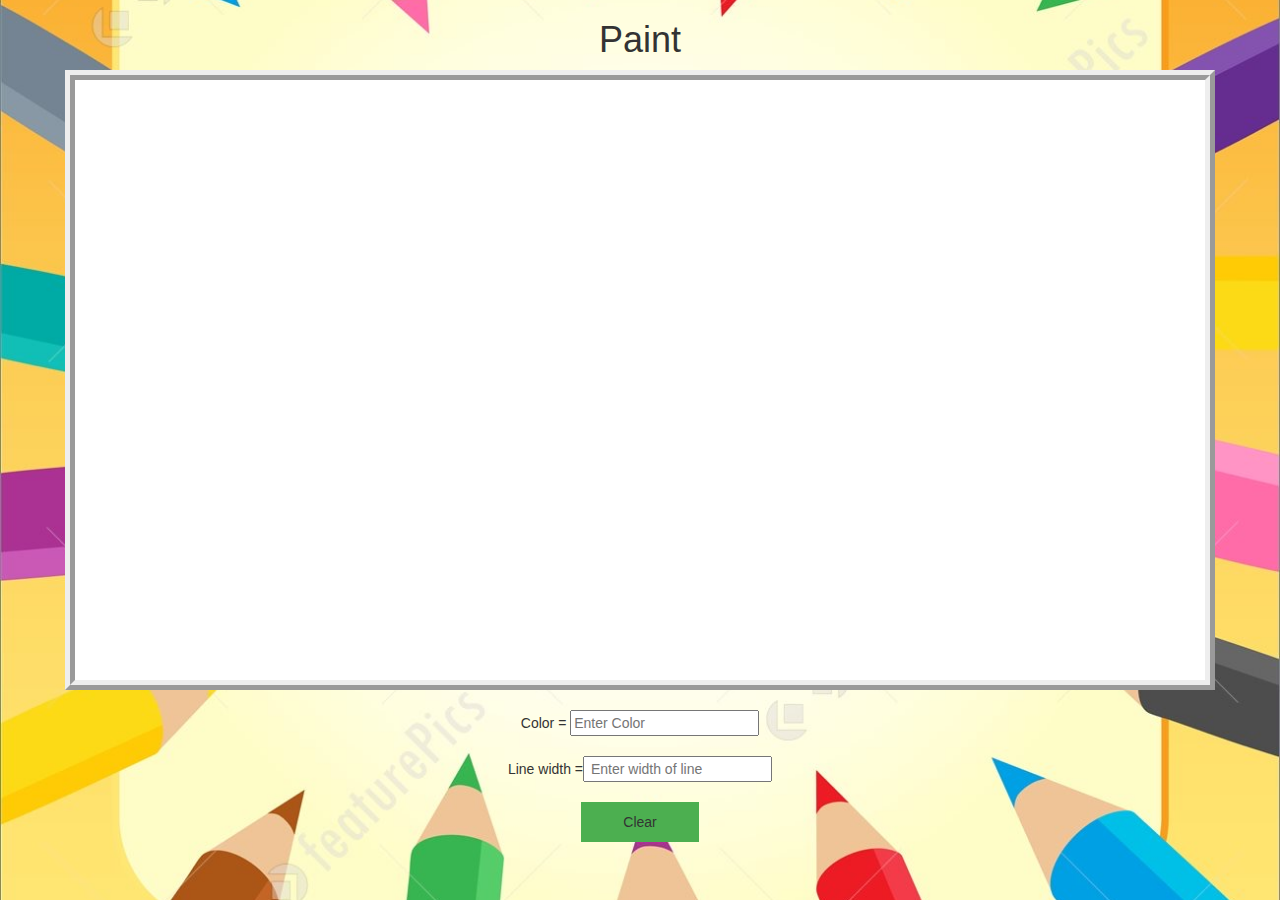
<file: index.html>
<html>
<head>  
<link rel="stylesheet" type="text/css" href="style.css">

<meta name="viewport" content="width=device-width, initial-scale=1">
<link rel="stylesheet" href="https://maxcdn.bootstrapcdn.com/bootstrap/3.4.0/css/bootstrap.min.css">
<script src="https://ajax.googleapis.com/ajax/libs/jquery/3.4.1/jquery.min.js"></script>
<script src="https://maxcdn.bootstrapcdn.com/bootstrap/3.4.0/js/bootstrap.min.js"></script>

</head>
<body class="body_backgorund">

<div align="center">
<h1>Paint</h1>

    <canvas id="myCanvas" width="800" height="600"></canvas>
        <br><br >

<!--Additional activity -->
<span>Color = <input type="text" id="color" placeholder= "Enter Color"></span>
<br> <br>
    
<span>Line width =<input type="numbers" id="width_of_line" placeholder= " Enter width of line"></span>
<br> <br>
<button id="clear" onclick="clear_canvas()"> Clear </button> 

    </div>
<script src="main.js"></script>
</body>
</html>
</file>
<file: style.css>
.body_backgorund {
    background-image: url("2C754D3B-592D-493D-97FF-08BF56BF559A.jpeg");
    background-position: center;
    background-size: cover;
  }
  body{
    cursor: pointer;
  }
  h1
  {
      color: red; 
      font-size: 40px;
  }
  #myCanvas
  {
      border-width:10px;
      background-color: white; 
      border-style:ridge;
  }

  button {
    background-color: #4CAF50;
    border: none;
    color: white;
    padding: 10px 42px;
    font-size: 16px;
  }

  input
  {
    margin-right: 20px;
    
  }
</file>
